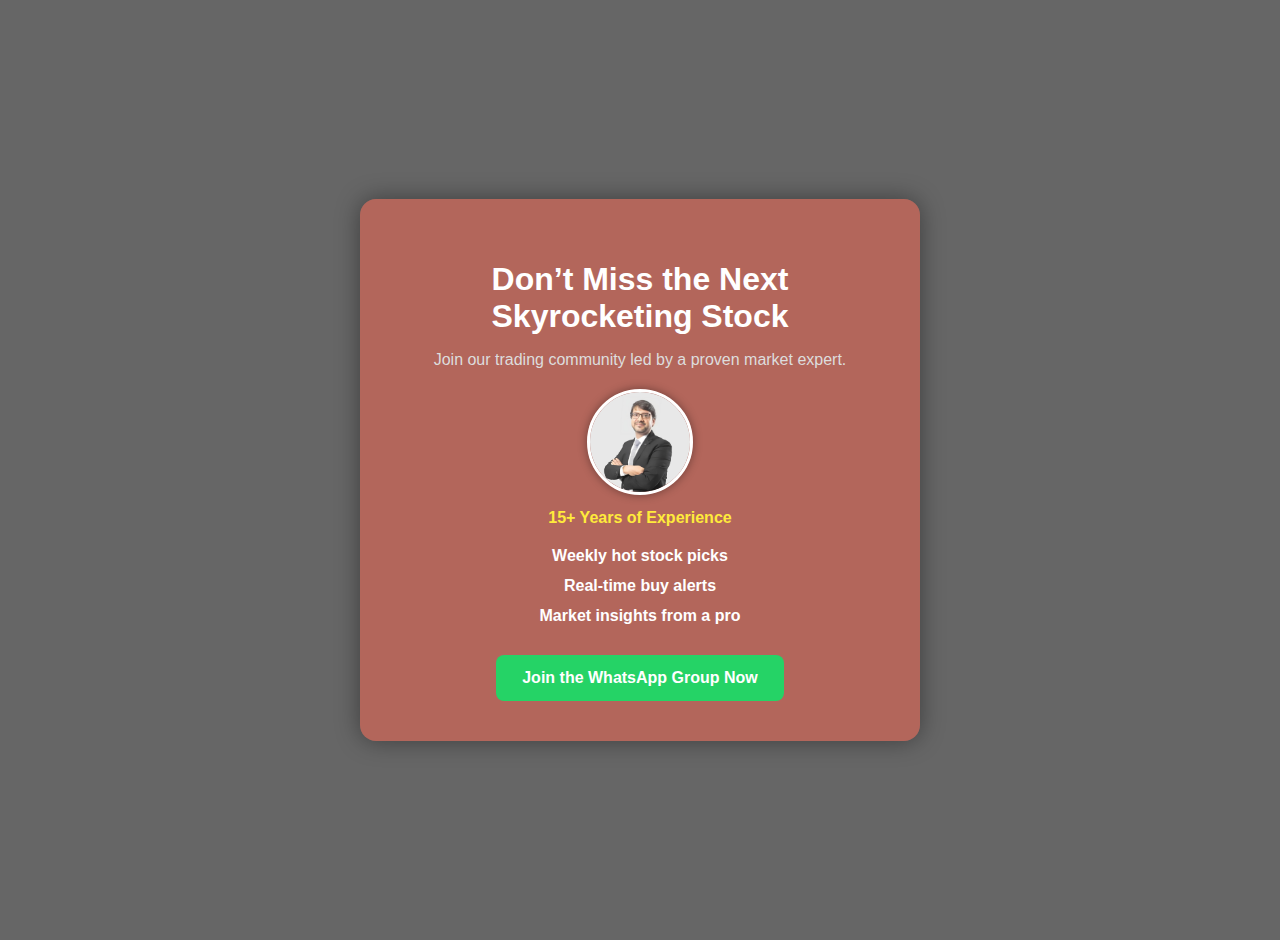
<file: join.html>
<!DOCTYPE html>
<html lang="en">
<head>
  <meta charset="UTF-8" />
  <meta name="viewport" content="width=device-width, initial-scale=1" />
  <title>Join the Stock Group</title>
  <link rel="stylesheet" href="style.css" />
</head>
<body class="red-clean">
  <div class="overlay"></div>
  <div class="card">
    <h1>Don’t Miss the Next Skyrocketing Stock</h1>
    <p class="subhead">Join our trading community led by a proven market expert.</p>

    <div class="expert-photo-wrap">
      <img src="instructor.png" alt="Expert Photo" class="expert-photo" />
      <p class="expert-name">15+ Years of Experience</p>
    </div>

    <ul class="clean-list">
      <li><strong>Weekly hot stock picks</strong></li>
      <li><strong>Real-time buy alerts</strong></li>
      <li><strong>Market insights from a pro</strong></li>
    </ul>

    <a href="https://chat.whatsapp.com/YOUR-GROUP-LINK" target="_blank" class="button green-button">
      Join the WhatsApp Group Now
    </a>
  </div>
</body>
</html>
</file>
<file: style.css>
/* Base styles */
body {
  margin: 0;
  font-family: 'Segoe UI', sans-serif;
  display: flex;
  justify-content: center;
  align-items: center;
  min-height: 100vh;
  text-align: center;
  padding: 20px;
  color: white;
}

/* Card container */
.card {
  background-color: rgba(230, 101, 84, 0.6);
  padding: 40px 30px;
  border-radius: 16px;
  box-shadow: 0 0 25px rgba(0,0,0,0.4);
  max-width: 500px;
  width: 100%;
  position: relative;
  z-index: 2;
}

/* Headings and text */
h1 {
  font-size: 2rem;
  margin-bottom: 10px;
}

.subhead {
  font-size: 1rem;
  margin-bottom: 20px;
  color: #ddd;
}

.clean-list {
  list-style: none;
  padding: 0;
  margin: 20px 0 30px;
}

.clean-list li {
  font-size: 1rem;
  margin-bottom: 12px;
}

/* Expert image */
.expert-photo-wrap {
  margin: 20px 0;
}

.expert-photo {
  width: 100px;
  height: 100px;
  border-radius: 50%;
  border: 3px solid #fff;
  object-fit: cover;
  box-shadow: 0 0 10px rgba(0,0,0,0.4);
}

.expert-name {
  margin-top: 10px;
  font-weight: bold;
  font-size: 1rem;
  color: #ffeb3b;
}

/* Button */
.button {
  display: inline-block;
  padding: 14px 26px;
  font-size: 1rem;
  text-decoration: none;
  border-radius: 8px;
  font-weight: bold;
  transition: background 0.3s;
}

.green-button {
  background-color: #25d366;
  color: white;
}

.green-button:hover {
  background-color: #1da851;
}

/* Background with overlay */
.red-clean {
  background: url('https://images.unsplash.com/photo-1620207418302-439b387441b0?auto=format&fit=crop&w=1500&q=80') no-repeat center center/cover;
  position: relative;
}

.red-clean .overlay {
  background-color: rgba(0, 0, 0, 0.6);
  position: absolute;
  inset: 0;
  z-index: 1;
}
.red-theme {
  background: url("your-image.jpg") no-repeat center center fixed;
  background-size: cover;
  color: white;
}
</file>
